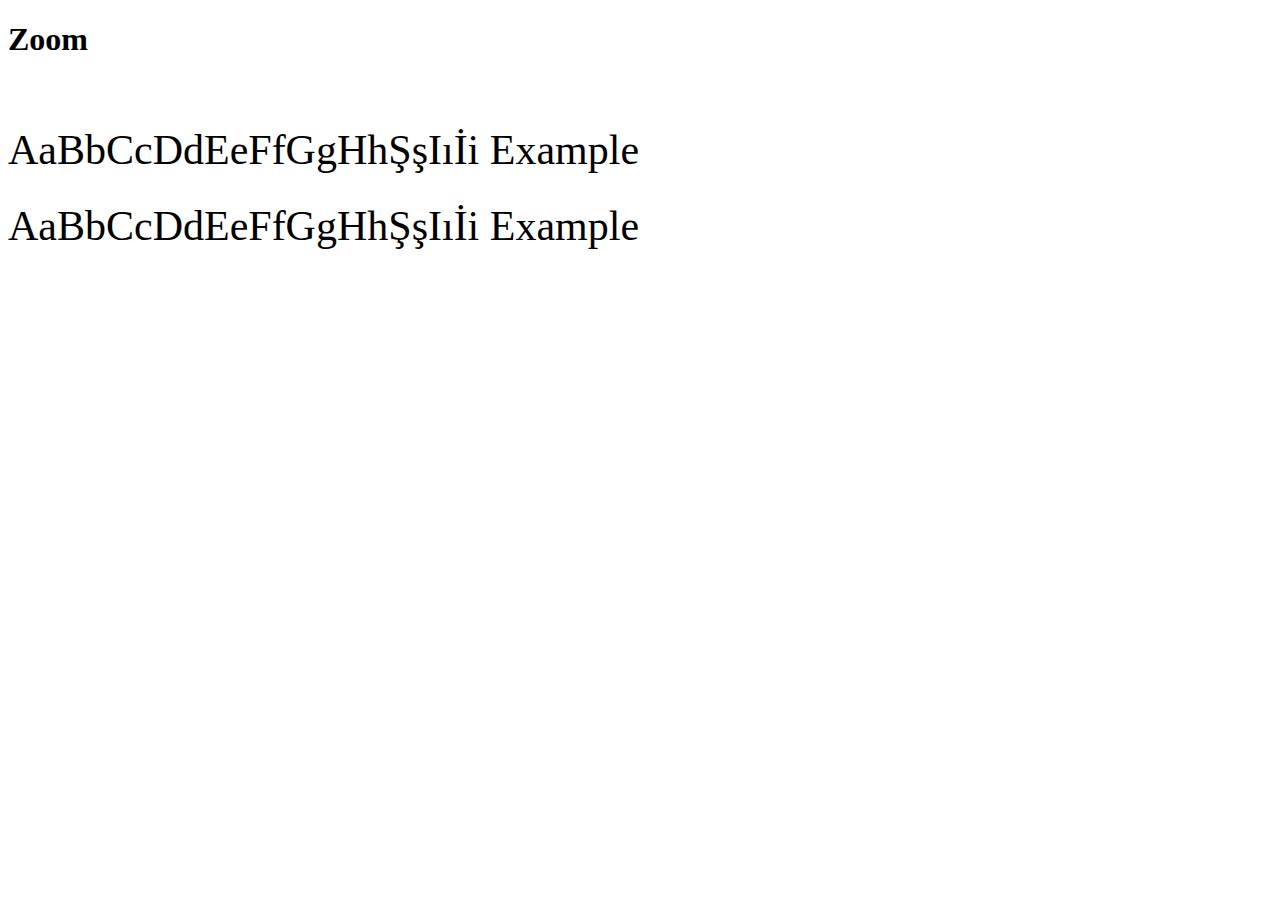
<file: asset/fonts/index.html>
<!DOCTYPE html>
<html xmlns="http://www.w3.org/1999/xhtml">
<head>
    <meta http-equiv="Content-Type" content="text/html; charset=utf-8"/>
    <link rel="stylesheet" type="text/css"
          href="style.css"/>
</head>

<body>

<h1>Zoom</h1><br/>
<h1 style="font-family:'Vampire Wars';font-weight:normal;font-size:42px">AaBbCcDdEeFfGgHhŞşIıİi Example</h1>
<h1 style="font-family:'Vampire Wars Italic';font-weight:normal;font-size:42px">AaBbCcDdEeFfGgHhŞşIıİi Example</h1>


</body>
</html>
</file>
<file: asset/fonts/style.css>
/* #### Generated By: http://www.fontget.com #### */

@font-face {
    font-family: 'Audiowide-Regular';
    font-style: normal;
    font-weight: normal;
    src: local('Audiowide-Regular'), url('Audiowide-Regular.woff') format('woff');
}
@font-face {
    font-family: 'Audiowide-Regular';
    font-style: normal;
    font-weight: normal;
    src: local('Audiowide-Regular'), url('Audiowide-Regular.woff') format('woff');
}
@font-face {
    font-family: 'Audiowide-Regular';
    font-style: normal;
    font-weight: normal;
    src: local('Audiowide-Regular'), url('Audiowide-Regular.ttf') format('ttf');
}
</file>
